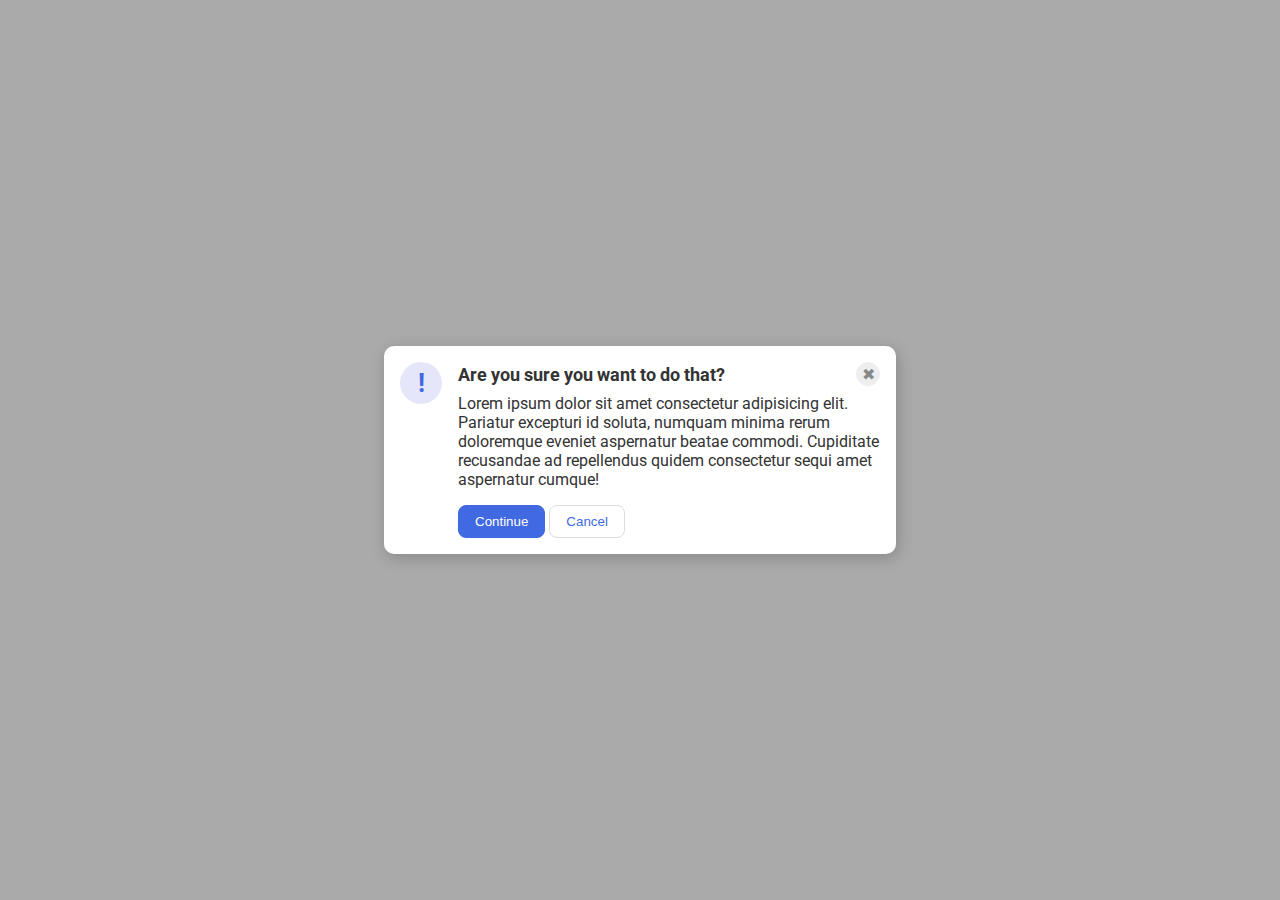
<file: foundations/flex/05-flex-modal/index.html>
<!DOCTYPE html>
<html lang="en">
  <head>
    <meta charset="UTF-8">
    <meta http-equiv="X-UA-Compatible" content="IE=edge">
    <meta name="viewport" content="width=device-width, initial-scale=1.0">
    <link rel="stylesheet" href="style.css">
    <title>Modal</title>
  </head>
  <body>
    <div class="modal">
      <div class="icon">!</div>
      <div class="container">
        <div class="header"><strong>Are you sure you want to do that?</strong>
          <button class="close-button">✖</button>
        </div>
        <div class="text">Lorem ipsum dolor sit amet consectetur adipisicing elit. Pariatur excepturi id soluta, numquam minima rerum doloremque eveniet aspernatur beatae commodi. Cupiditate recusandae ad repellendus quidem consectetur sequi amet aspernatur cumque!</div>
        <button class="continue">Continue</button>
        <button class="cancel">Cancel</button>
      </div>
    </div>
  </body>
</html>
</file>
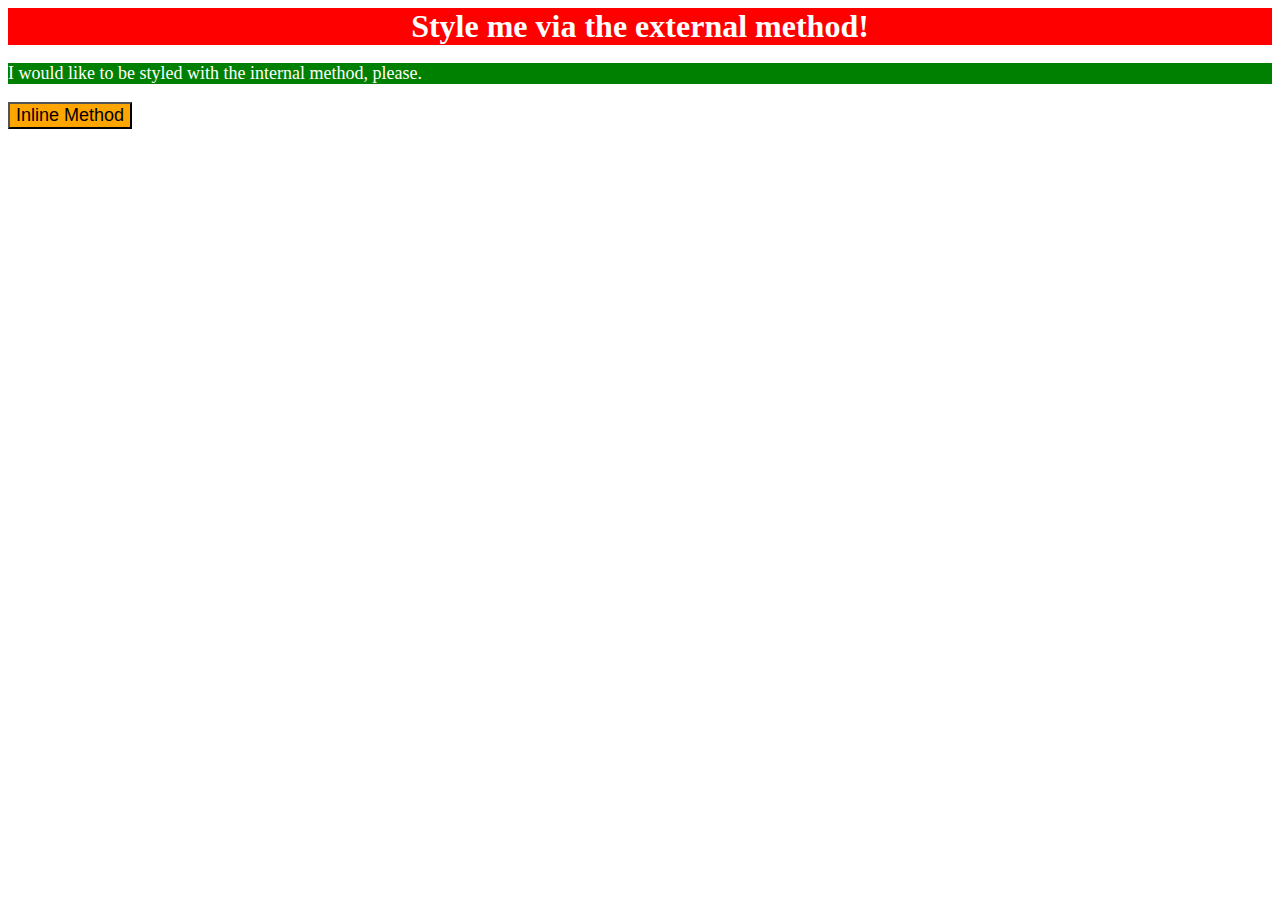
<file: foundations/intro-to-css/01-css-methods/index.html>
<!DOCTYPE html>
<html lang="en">
  <head>
    <meta charset="UTF-8">
    <meta http-equiv="X-UA-Compatible" content="IE=edge">
    <meta name="viewport" content="width=device-width, initial-scale=1.0">
    <link rel="stylesheet" href="styles.css">
    <style>
      p{
        background-color: green;
        color: white;
        font-size: 18px;
      }
    </style>
    <title>Methods for Adding CSS</title>
  </head>
  <body>
    <div class="external">Style me via the external method!</div>
    <p>I would like to be styled with the internal method, please.</p>
    <button style="background-color: orange; font-size: 18px;">Inline Method</button>
  </body>
</html>
</file>
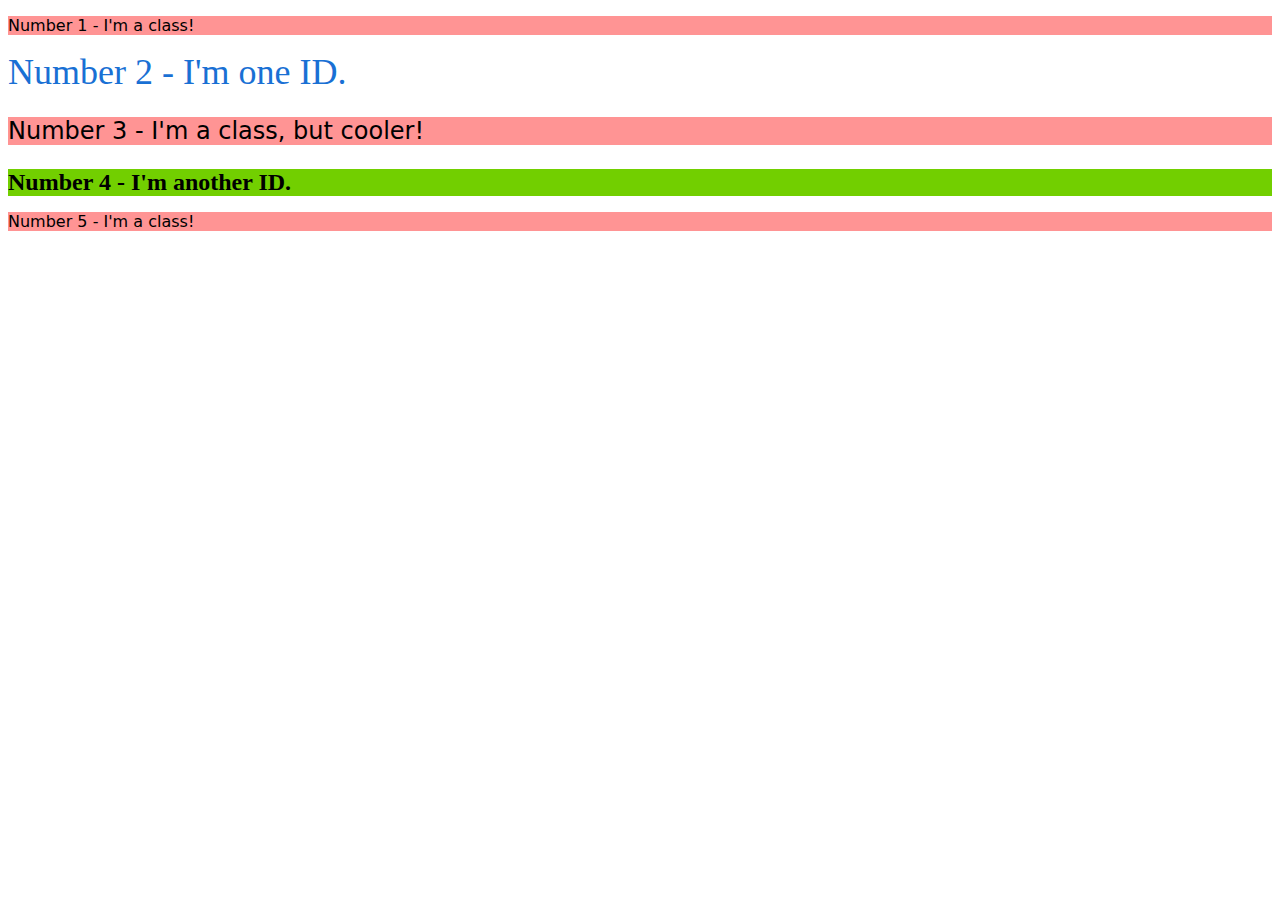
<file: foundations/intro-to-css/02-class-id-selectors/index.html>
<!DOCTYPE html>
<html lang="en">
  <head>
    <meta charset="UTF-8">
    <meta http-equiv="X-UA-Compatible" content="IE=edge">
    <meta name="viewport" content="width=device-width, initial-scale=1.0">
    <title>Class and ID Selectors</title>
    <link rel="stylesheet" href="style.css">
  </head>
  <body>
    <p class="one">Number 1 - I'm a class!</p>
    <div id="two">Number 2 - I'm one ID.</div>
    <p class="one three">Number 3 - I'm a class, but cooler!</p>
    <div id="four">Number 4 - I'm another ID.</div>
    <p class="one">Number 5 - I'm a class!</p>
  </body>
</html>
</file>
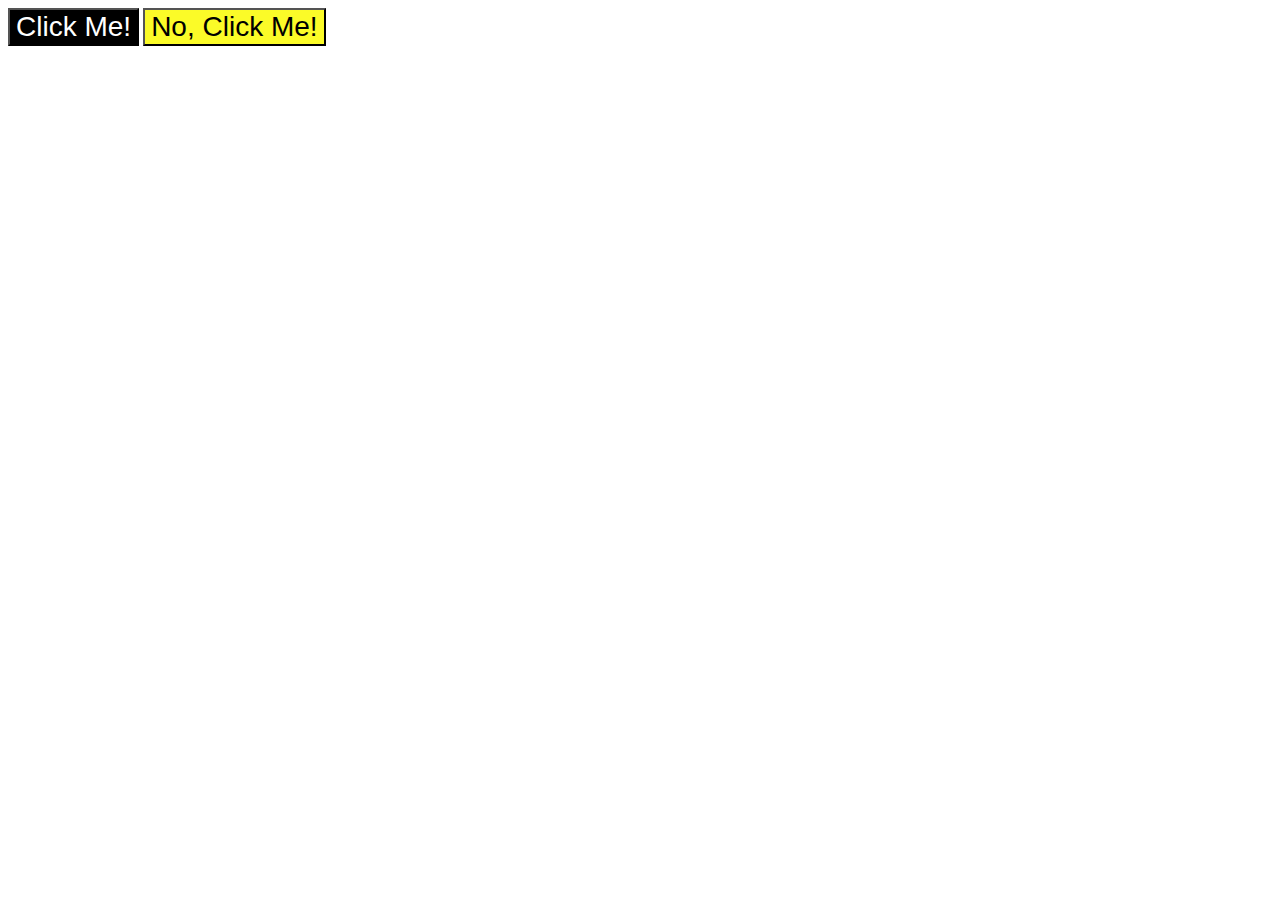
<file: foundations/intro-to-css/03-grouping-selectors/index.html>
<!DOCTYPE html>
<html lang="en">
  <head>
    <meta charset="UTF-8">
    <meta http-equiv="X-UA-Compatible" content="IE=edge">
    <meta name="viewport" content="width=device-width, initial-scale=1.0">
    <title>Grouping Selectors</title>
    <link rel="stylesheet" href="style.css">
  </head>
  <body>
    <button class="first both">Click Me!</button>
    <button class="second both">No, Click Me!</button>
  </body>
</html>
</file>
<file: foundations/flex/05-flex-modal/style.css>
@import url('https://fonts.googleapis.com/css2?family=Roboto:wght@400;700&display=swap');

html, body {
  height: 100%;
}

body {
  font-family: Roboto, sans-serif;
  margin: 0;
  background: #aaa;
  color: #333;
  /* I'll give you this one for free lol */
  display: flex;
  align-items: center;
  justify-content: center;
}

.modal {
  background: white;
  width: 480px;
  border-radius: 10px;
  box-shadow: 2px 4px 16px rgba(0,0,0,.2);
  padding: 16px;
  display: flex;
}

.icon {
  color: royalblue;
  font-size: 26px;
  font-weight: 700;
  background: lavender;
  width: 42px;
  height: 42px;
  border-radius: 50%;
  display: flex;
  align-items: center;
  justify-content: center;
  flex-shrink: 0;
  margin-right: 16px;
}

.close-button {
  background: #eee;
  border-radius: 50%;
  color: #888;
  font-weight: 400;
  font-size: 16px;
  height: 24px;
  width: 24px;
  display: flex;
  align-items: center;
  justify-content: center;
  border: 1px solid #eee;
  padding: 0;
}

button {
  cursor: pointer;
  padding: 8px 16px;
  border-radius: 8px;
}

button.continue {
  background: royalblue;
  border: 1px solid royalblue;
  color: white;
}

button.cancel {
  background: white;
  border: 1px solid #ddd;
  color: royalblue;
}

.header{
  display: flex;
  align-items: center;
  justify-content: space-between;
  font-size: 18px;
  margin-bottom: 8px;
}

.text
{
  margin-bottom: 16px;
}
</file>
<file: foundations/intro-to-css/01-css-methods/styles.css>
.external {
  background-color: red;
  color: white;
  font-size: 32px;
  text-align: center;
  font-weight: bold;
}
</file>
<file: foundations/intro-to-css/02-class-id-selectors/style.css>
.one{
  background-color: rgb(255, 148, 148);
  font-family: 'Verdana', 'DejaVu Sans', 'sans serif';
}

#two{
  color: rgb(25, 112, 212);
  font-size: 36px;
}

.one.three{
  font-size: 24px;
}

#four{
  background-color: rgb(114, 207, 0);
  font-size: 24px;
  font-weight: bold;
}
</file>
<file: foundations/intro-to-css/03-grouping-selectors/style.css>
.both{
  font-size: 28px;
  font-family: Helvetica, 'Times New Roman', sans-serif;
}

.first{
  background-color: #000000;
  color: #ffffff;
}

.second{
  background-color: rgba(251, 251, 33, 0.967);
}
</file>
